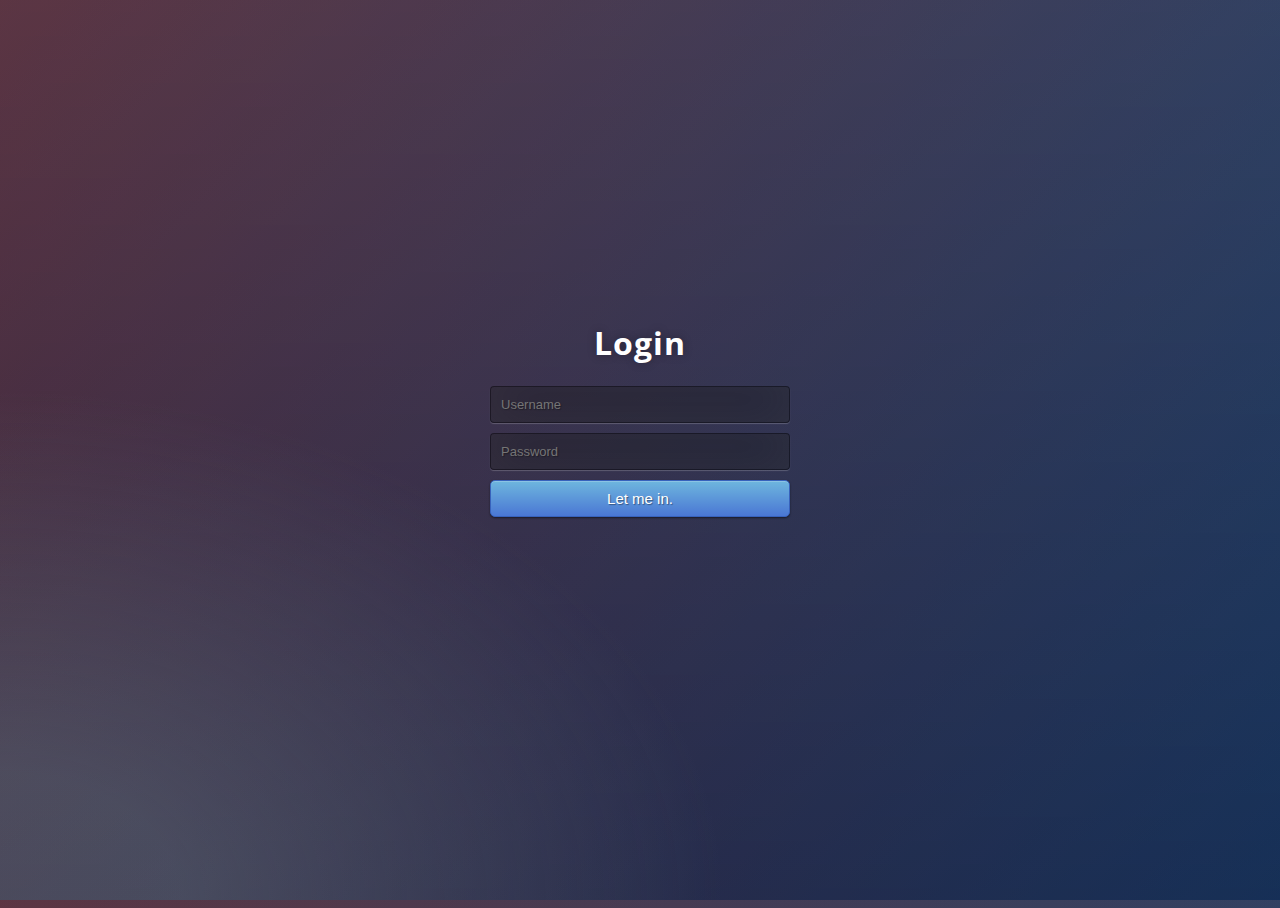
<file: server/assets/login.html>
<!DOCTYPE html>
<html >
  <head>
    <meta charset="UTF-8">
    <title>Login Form</title>
        <style>
      /* NOTE: The styles were added inline because Prefixfree needs access to your styles and they must be inlined if they are on local disk! */
      @import url(http://fonts.googleapis.com/css?family=Open+Sans);
.btn { display: inline-block; *display: inline; *zoom: 1; padding: 4px 10px 4px; margin-bottom: 0; font-size: 13px; line-height: 18px; color: #333333; text-align: center;text-shadow: 0 1px 1px rgba(255, 255, 255, 0.75); vertical-align: middle; background-color: #f5f5f5; background-image: -moz-linear-gradient(top, #ffffff, #e6e6e6); background-image: -ms-linear-gradient(top, #ffffff, #e6e6e6); background-image: -webkit-gradient(linear, 0 0, 0 100%, from(#ffffff), to(#e6e6e6)); background-image: -webkit-linear-gradient(top, #ffffff, #e6e6e6); background-image: -o-linear-gradient(top, #ffffff, #e6e6e6); background-image: linear-gradient(top, #ffffff, #e6e6e6); background-repeat: repeat-x; filter: progid:dximagetransform.microsoft.gradient(startColorstr=#ffffff, endColorstr=#e6e6e6, GradientType=0); border-color: #e6e6e6 #e6e6e6 #e6e6e6; border-color: rgba(0, 0, 0, 0.1) rgba(0, 0, 0, 0.1) rgba(0, 0, 0, 0.25); border: 1px solid #e6e6e6; -webkit-border-radius: 4px; -moz-border-radius: 4px; border-radius: 4px; -webkit-box-shadow: inset 0 1px 0 rgba(255, 255, 255, 0.2), 0 1px 2px rgba(0, 0, 0, 0.05); -moz-box-shadow: inset 0 1px 0 rgba(255, 255, 255, 0.2), 0 1px 2px rgba(0, 0, 0, 0.05); box-shadow: inset 0 1px 0 rgba(255, 255, 255, 0.2), 0 1px 2px rgba(0, 0, 0, 0.05); cursor: pointer; *margin-left: .3em; }
.btn:hover, .btn:active, .btn.active, .btn.disabled, .btn[disabled] { background-color: #e6e6e6; }
.btn-large { padding: 9px 14px; font-size: 15px; line-height: normal; -webkit-border-radius: 5px; -moz-border-radius: 5px; border-radius: 5px; }
.btn:hover { color: #333333; text-decoration: none; background-color: #e6e6e6; background-position: 0 -15px; -webkit-transition: background-position 0.1s linear; -moz-transition: background-position 0.1s linear; -ms-transition: background-position 0.1s linear; -o-transition: background-position 0.1s linear; transition: background-position 0.1s linear; }
.btn-primary, .btn-primary:hover { text-shadow: 0 -1px 0 rgba(0, 0, 0, 0.25); color: #ffffff; }
.btn-primary.active { color: rgba(255, 255, 255, 0.75); }
.btn-primary { background-color: #4a77d4; background-image: -moz-linear-gradient(top, #6eb6de, #4a77d4); background-image: -ms-linear-gradient(top, #6eb6de, #4a77d4); background-image: -webkit-gradient(linear, 0 0, 0 100%, from(#6eb6de), to(#4a77d4)); background-image: -webkit-linear-gradient(top, #6eb6de, #4a77d4); background-image: -o-linear-gradient(top, #6eb6de, #4a77d4); background-image: linear-gradient(top, #6eb6de, #4a77d4); background-repeat: repeat-x; filter: progid:dximagetransform.microsoft.gradient(startColorstr=#6eb6de, endColorstr=#4a77d4, GradientType=0);  border: 1px solid #3762bc; text-shadow: 1px 1px 1px rgba(0,0,0,0.4); box-shadow: inset 0 1px 0 rgba(255, 255, 255, 0.2), 0 1px 2px rgba(0, 0, 0, 0.5); }
.btn-primary:hover, .btn-primary:active, .btn-primary.active, .btn-primary.disabled, .btn-primary[disabled] { filter: none; background-color: #4a77d4; }
.btn-block { width: 100%; display:block; }

* { -webkit-box-sizing:border-box; -moz-box-sizing:border-box; -ms-box-sizing:border-box; -o-box-sizing:border-box; box-sizing:border-box; }

html { width: 100%; height:100%; overflow:hidden; }

body { 
	width: 100%;
	height:100%;
	font-family: 'Open Sans', sans-serif;
	background: #092756;
	background: -moz-radial-gradient(0% 100%, ellipse cover, rgba(104,128,138,.4) 10%,rgba(138,114,76,0) 40%),-moz-linear-gradient(top,  rgba(57,173,219,.25) 0%, rgba(42,60,87,.4) 100%), -moz-linear-gradient(-45deg,  #670d10 0%, #092756 100%);
	background: -webkit-radial-gradient(0% 100%, ellipse cover, rgba(104,128,138,.4) 10%,rgba(138,114,76,0) 40%), -webkit-linear-gradient(top,  rgba(57,173,219,.25) 0%,rgba(42,60,87,.4) 100%), -webkit-linear-gradient(-45deg,  #670d10 0%,#092756 100%);
	background: -o-radial-gradient(0% 100%, ellipse cover, rgba(104,128,138,.4) 10%,rgba(138,114,76,0) 40%), -o-linear-gradient(top,  rgba(57,173,219,.25) 0%,rgba(42,60,87,.4) 100%), -o-linear-gradient(-45deg,  #670d10 0%,#092756 100%);
	background: -ms-radial-gradient(0% 100%, ellipse cover, rgba(104,128,138,.4) 10%,rgba(138,114,76,0) 40%), -ms-linear-gradient(top,  rgba(57,173,219,.25) 0%,rgba(42,60,87,.4) 100%), -ms-linear-gradient(-45deg,  #670d10 0%,#092756 100%);
	background: -webkit-radial-gradient(0% 100%, ellipse cover, rgba(104,128,138,.4) 10%,rgba(138,114,76,0) 40%), linear-gradient(to bottom,  rgba(57,173,219,.25) 0%,rgba(42,60,87,.4) 100%), linear-gradient(135deg,  #670d10 0%,#092756 100%);
	filter: progid:DXImageTransform.Microsoft.gradient( startColorstr='#3E1D6D', endColorstr='#092756',GradientType=1 );
}
.login { 
	position: absolute;
	top: 50%;
	left: 50%;
	margin: -150px 0 0 -150px;
	width:300px;
	height:300px;
}
.login h1 { color: #fff; text-shadow: 0 0 10px rgba(0,0,0,0.3); letter-spacing:1px; text-align:center; }

input { 
	width: 100%; 
	margin-bottom: 10px; 
	background: rgba(0,0,0,0.3);
	border: none;
	outline: none;
	padding: 10px;
	font-size: 13px;
	color: #fff;
	text-shadow: 1px 1px 1px rgba(0,0,0,0.3);
	border: 1px solid rgba(0,0,0,0.3);
	border-radius: 4px;
	box-shadow: inset 0 -5px 45px rgba(100,100,100,0.2), 0 1px 1px rgba(255,255,255,0.2);
	-webkit-transition: box-shadow .5s ease;
	-moz-transition: box-shadow .5s ease;
	-o-transition: box-shadow .5s ease;
	-ms-transition: box-shadow .5s ease;
	transition: box-shadow .5s ease;
}
input:focus { box-shadow: inset 0 -5px 45px rgba(100,100,100,0.4), 0 1px 1px rgba(255,255,255,0.2); }

    </style>
	</head>
	<body>
 	
    <div class="login">
	<h1>Login</h1>
    	<form action="/login" method="POST">
    		<input type="text" name="u" placeholder="Username" required="required" />
        	<input type="password" name="p" placeholder="Password" required="required" />
        	<button type="submit" class="btn btn-primary btn-block btn-large">Let me in.</button>
    	</form>
</div>    
  </body>
</html>
</file>
